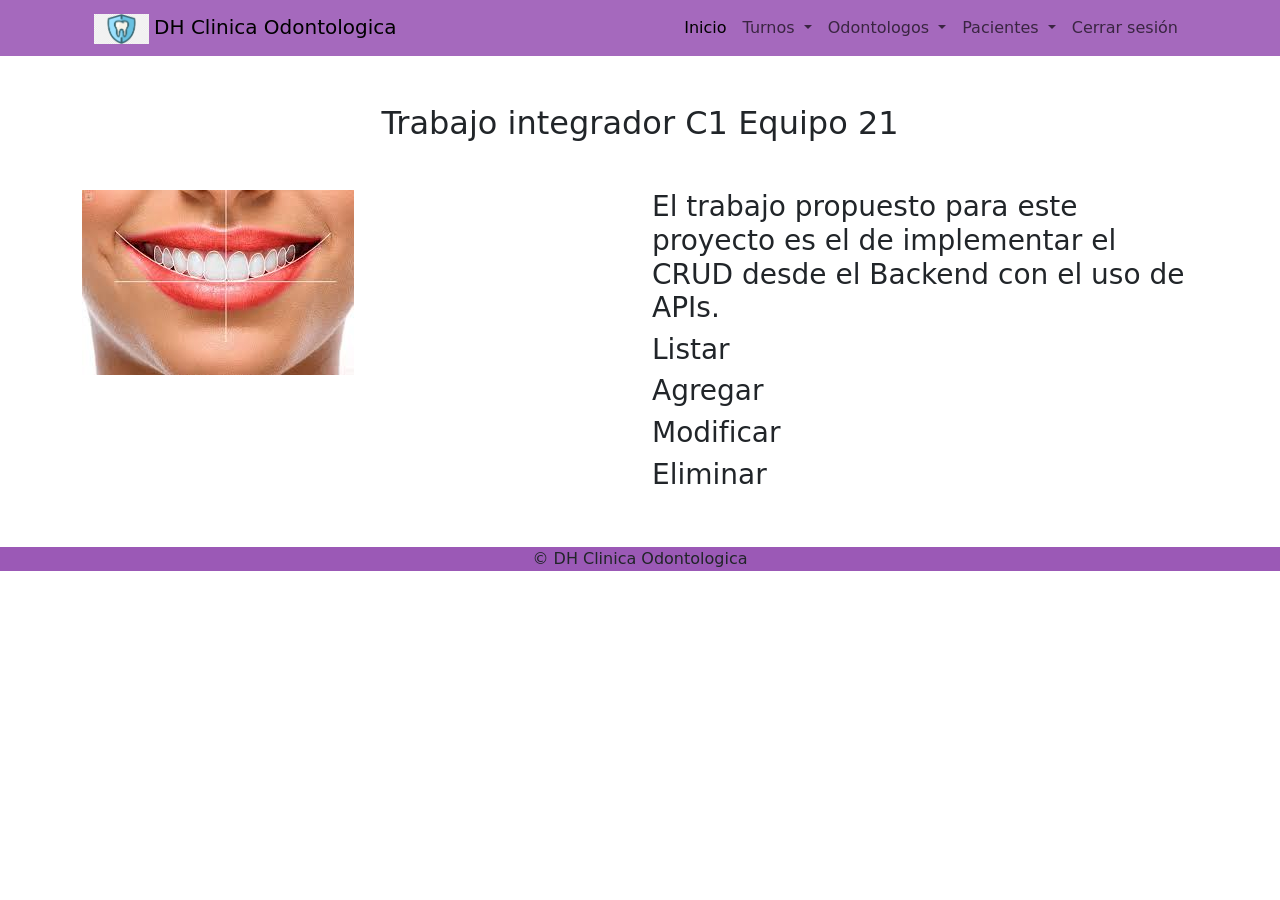
<file: src/main/resources/static/index.html>
<!doctype html>
<html lang="es">

<head>
  <meta charset="utf-8">
  <meta name="viewport" content="width=device-width, initial-scale=1">
  <title>Clinica Odontologica</title>
  <link href="https://cdn.jsdelivr.net/npm/bootstrap@5.3.0/dist/css/bootstrap.min.css" rel="stylesheet"
        integrity="sha384-9ndCyUaIbzAi2FUVXJi0CjmCapSmO7SnpJef0486qhLnuZ2cdeRhO02iuK6FUUVM" crossorigin="anonymous">
  <link rel="stylesheet" href="css/estilos.css">
</head>

<body>
<header>
  <div class="container">
    <nav class="navbar navbar-expand-lg">
      <div class="container-fluid">
        <div>
          <img src="./imagenes/logo.png" class="img-logo" alt="">
          <a class="navbar-brand" href="index.html">DH Clinica Odontologica</a>
        </div>
        <button class="navbar-toggler" type="button" data-bs-toggle="collapse"
                data-bs-target="#navbarSupportedContent" aria-controls="navbarSupportedContent" aria-expanded="false"
                aria-label="Toggle navigation">
          <span class="navbar-toggler-icon"></span>
        </button>
        <div class="collapse navbar-collapse" id="navbarSupportedContent">
          <ul class="navbar-nav ms-auto mb-2 mb-lg-0">
            <li class="nav-item">
              <a class="nav-link active" aria-current="page" href="index.html">Inicio</a>
            </li>
            <li class="nav-item dropdown">
              <a class="nav-link dropdown-toggle" href="#" role="button" data-bs-toggle="dropdown"
                 aria-expanded="false">
                Turnos
              </a>
              <ul class="dropdown-menu">
                <li><a class="dropdown-item" href="post_turnos.html">Registrar Turno</a></li>
                <li>
                  <hr class="dropdown-divider">
                </li>
                <li><a class="dropdown-item" href="funciones-turnos.html">Listar Turnos</a></li>
              </ul>
            </li>
            <li class="nav-item dropdown">
              <a class="nav-link dropdown-toggle" href="#" role="button" data-bs-toggle="dropdown"
                 aria-expanded="false">
                Odontologos
              </a>
              <ul class="dropdown-menu">
                <li><a class="dropdown-item" href="post_odontologos.html">Registrar Odontologo</a></li>
                <li>
                  <hr class="dropdown-divider">
                </li>
                <li><a class="dropdown-item" href="funciones-odontologos.html">Listar Odontologos</a></li>
              </ul>
            </li>
            <li class="nav-item dropdown">
              <a class="nav-link dropdown-toggle" href="#" role="button" data-bs-toggle="dropdown"
                 aria-expanded="false">
                Pacientes
              </a>
              <ul class="dropdown-menu">
                <li><a class="dropdown-item" href="post_pacientes.html">Registrar Paciente</a></li>
                <li>
                  <hr class="dropdown-divider">
                </li>
                <li><a class="dropdown-item" href="funciones-pacientes.html">Listar Pacientes</a></li>
              </ul>
            </li>
            <li class="nav-item">
              <a class="nav-link" href="/logout">Cerrar sesión</a>
            </li>
          </ul>
        </div>
      </div>
    </nav>
  </div>
</header>
<section class="nosotros my-5">
  <h2 class="text-center my-5">Trabajo integrador C1 Equipo 21</h2>
  <div class="container">
    <div class="row">
      <div class="col-6">
        <img src="./imagenes/dentalClinic.jpeg" class="img-somos img-fluid" alt="">
      </div>
      <div class="col-6">
        <h3>El trabajo propuesto para este proyecto es el de  implementar el CRUD desde el Backend con el uso de APIs.</h3>
        <h3>Listar</h3>
        <h3>Agregar</h3>
        <h3>Modificar</h3>
        <h3>Eliminar</h3>
      </div>
    </div>
  </div>
</section>


<footer class="text-center">
  &copy; DH Clinica Odontologica
</footer>

<script src="https://cdn.jsdelivr.net/npm/bootstrap@5.3.0/dist/js/bootstrap.bundle.min.js"
        integrity="sha384-geWF76RCwLtnZ8qwWowPQNguL3RmwHVBC9FhGdlKrxdiJJigb/j/68SIy3Te4Bkz"
        crossorigin="anonymous"></script>

</body>
</html>
</file>
<file: src/main/resources/static/css/estilos.css>
header{
    background-color: #A569BD;
}
footer{
    background-color:#9B59B6 ;
}
.fondo-opaco {

    opacity: 0.5;
  }
.img-logo{
    width: 55px;
}
</file>
